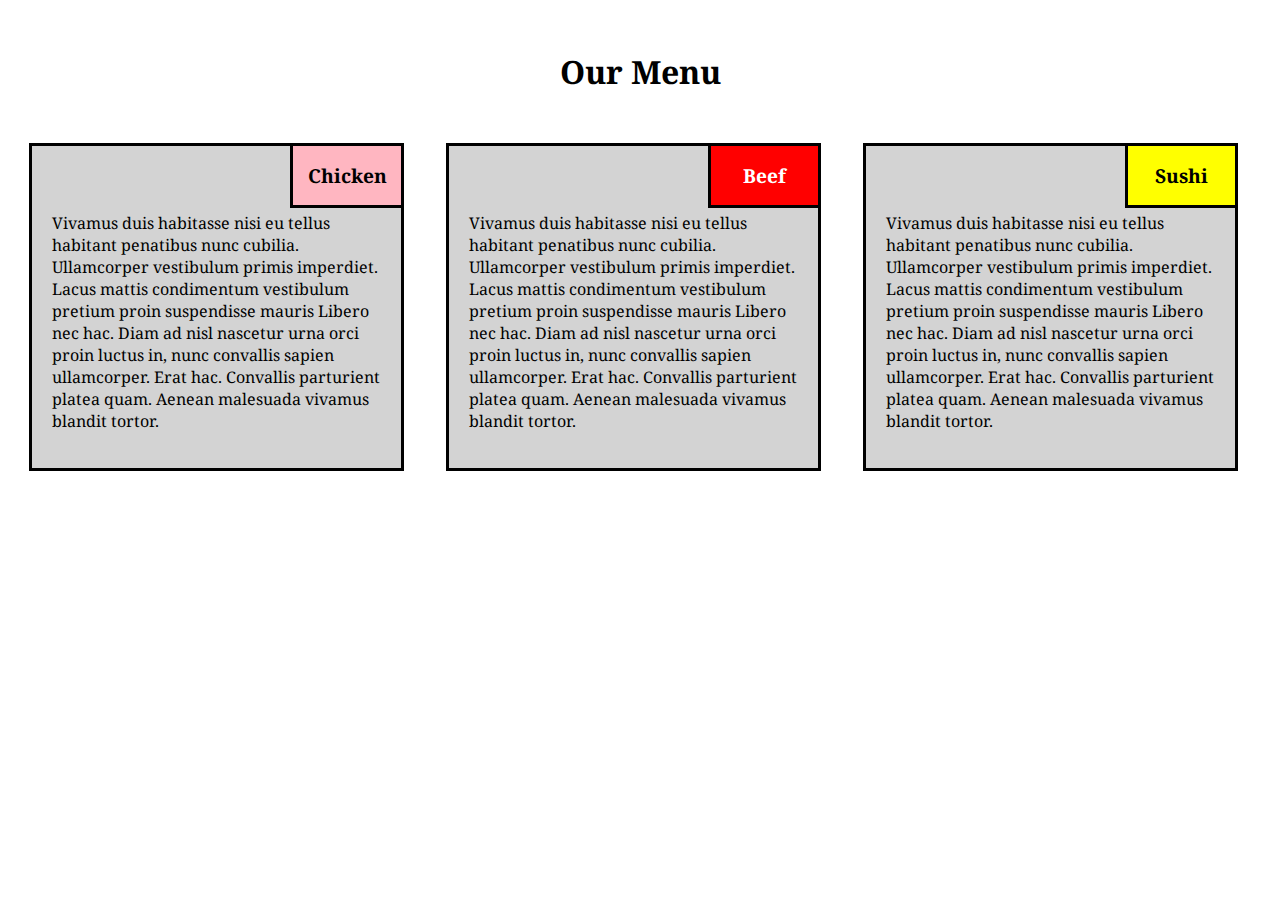
<file: index.html>
<!DOCTYPE html>
<html lang="en">

<head>
    <meta charset="UTF-8">
    <meta http-equiv="X-UA-Compatible" content="IE=edge">
    <meta name="viewport" content="width=device-width, initial-scale=1.0">
    <title>Powelton Eatery</title>
    <link rel="preconnect" href="https://fonts.googleapis.com">
    <link rel="preconnect" href="https://fonts.gstatic.com" crossorigin>
    <link href="https://fonts.googleapis.com/css2?family=Noto+Serif&display=swap" rel="stylesheet">
    <link rel="stylesheet" href="styles.css">
</head>
<body>
    <header>
        <h1>Our Menu</h1>
    </header>
    <div class="col">
        <div class="col-lg-4 col-md-6 col-lg-12">
            <div class="chicken">
                <section class="name" id="chicken-header">
                    <h2>Chicken</h2>
                </section>
                <section class="description">
                    <p>Vivamus duis habitasse nisi eu tellus habitant penatibus nunc cubilia. Ullamcorper vestibulum primis imperdiet. Lacus mattis condimentum vestibulum pretium proin suspendisse mauris Libero nec hac. Diam ad nisl nascetur urna orci proin luctus in, nunc convallis sapien ullamcorper. Erat hac. Convallis parturient platea quam. Aenean malesuada vivamus blandit tortor.</p>
                </section>
            </div>
        </div>
        <div class="col-lg-4 col-md-6 col-lg-12">
            <div class="beef">
                <section class="name" id="beef-header">
                    <h2>Beef</h2>
                </section>
                <section class="description">
                    <p>Vivamus duis habitasse nisi eu tellus habitant penatibus nunc cubilia. Ullamcorper vestibulum primis imperdiet. Lacus mattis condimentum vestibulum pretium proin suspendisse mauris Libero nec hac. Diam ad nisl nascetur urna orci proin luctus in, nunc convallis sapien ullamcorper. Erat hac. Convallis parturient platea quam. Aenean malesuada vivamus blandit tortor.</p>
                </section>
            </div>
        </div>
        <div class="col-lg-4 col-md-12 col-lg-12">
            <div class="sushi">
                <section class="name" id="sushi-header">
                    <h2>Sushi</h2>
                </section>
                <section class="description">
                    <p>Vivamus duis habitasse nisi eu tellus habitant penatibus nunc cubilia. Ullamcorper vestibulum primis imperdiet. Lacus mattis condimentum vestibulum pretium proin suspendisse mauris Libero nec hac. Diam ad nisl nascetur urna orci proin luctus in, nunc convallis sapien ullamcorper. Erat hac. Convallis parturient platea quam. Aenean malesuada vivamus blandit tortor.</p>
                </section>
            </div>
        </div>
    </div>
</body>
</html>
</file>
<file: styles.css>
* {
	box-sizing: border-box;   
}

body {
    font-family: 'Noto Serif', serif;
}

h1 {
    font-size: bold;
    text-align: center;
    margin-top: 50px;
    margin-bottom: 50px;
}

h2 {
    text-align: center;
    font-size: 1.2rem;
}

.col {
    width: 100%;   
}

.name {
    
    width: 30%;
    height: auto;   
    border-style: solid;
    border-width: 0 0 3px 3px;    
    border-color: black;
    float: right;
    position: relative;    
    margin-top: 0px;        
}

#chicken-header {
	background-color: lightpink;
}

#beef-header {
	background-color: red;
	color: white;
}

#sushi-header {
	background-color: yellow;
}
.description {
    text-align: left;
    padding: 20px;
    margin-top: 30px;
} 

.chicken {
	background-color: lightgrey;
    border: 3px solid black;
    width: 90%;
    height: auto;       
    position: relative;
    margin-left: auto;
    margin-right: auto;
    margin-bottom: 30px;   
}

.beef {
    background-color: lightgrey;
    border: 3px solid black;
    width: 90%;
    height: auto;
    position: relative;
    margin-left: auto;
    margin-right: auto;
    margin-bottom: 30px;
}

.sushi {
    background-color: lightgrey;
    border: 3px solid black;
    width: 90%;
    height: auto;
    position: relative;
    margin-left: auto;
    margin-right: auto;
    margin-bottom: 30px;
} 

/*** Media Queries ***/
@media (min-width: 992px) {
    .col-lg-4{
        float: left;
        width: 33%;
    }    
}

@media (min-width: 768px) and (max-width: 991px) {
    .col-md-6 {
        float: left;
        width: 50%;         
    }
    .col-md-12 {
        float: left;
        width: 100%;
    }
}

@media (max-width: 767px) {
    .col-lg-12{
        float: left;
        width: 100%;       
    }
}
</file>
